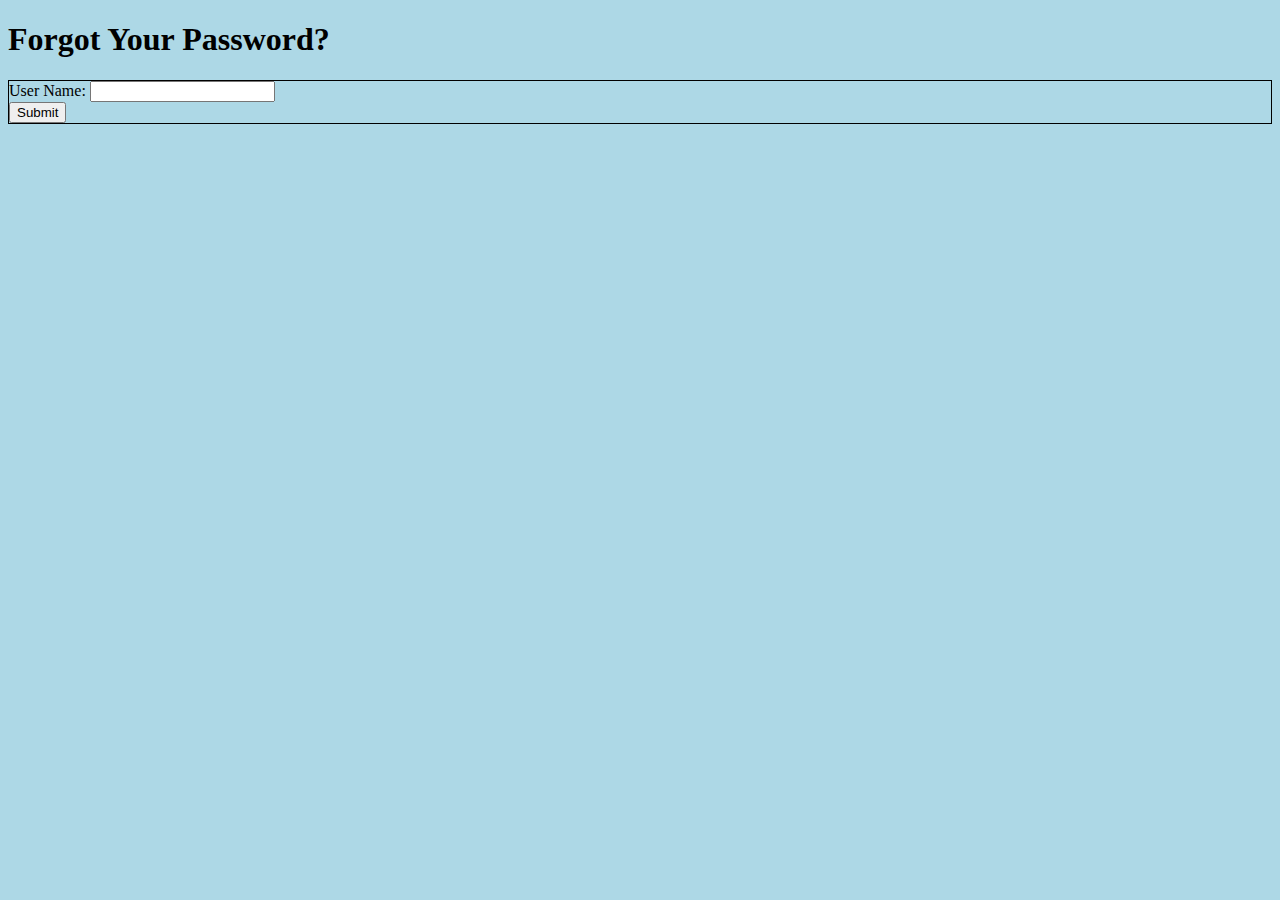
<file: Forgetpass.html>
<!DOCTYPE html>
<html lang="en"> 
    <head>
        <title>Forgotpass</title>
        <link rel="stylesheet" href="Forgetpass.css">
    </head>
    <header>
        <h1>Forgot Your Password?</h1>
    </header>
    <body>
        <div class="resetPass">
            <form method="POST" action="database.php" enctype="multipart/form-data">
                <div>
                    <label for="email">User Name:</label>
                    <input type="text" name="userName" id="userName" required>
                </div>
                <div><input type="submit"></div>
            </form>
        </div>
    </body>
</html>
</file>
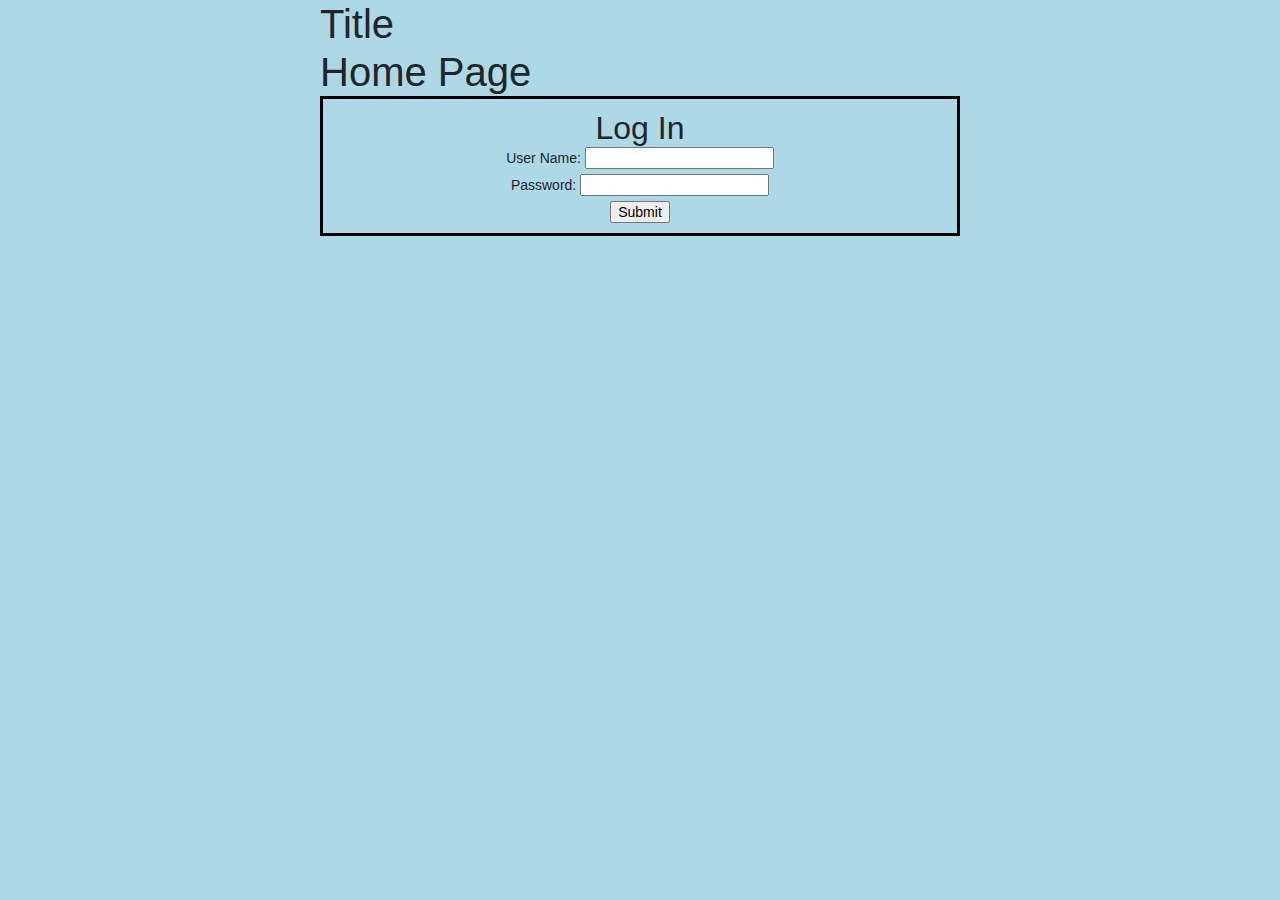
<file: home.html>
<!DOCTYPE html>
<html lang="en">
<head>
    <meta charset="UTF-8">
    <title>Sign Up</title>
    <link rel="stylesheet" href="https://stackpath.bootstrapcdn.com/bootstrap/4.5.2/css/bootstrap.min.css">
    <link rel="stylesheet" href="home.css">
    <style>
        body{ font: 14px sans-serif; }
        .wrapper{ width: 360px; padding: 20px; }
    </style>
    </head>
    <header>
        <h1>Title</h1>
    </header>
    <body>

        <h1>Home Page</h1>
        <div class="logIn">
            <h2>Log In</h2>
            <form method="POST" action="database.php" enctype="multipart/form-data">
                <div>
                    <label for="userName">User Name:</label>
                    <input type="text" name="userName" id="userName" required>
                </div>
                <div>
                    <label for="password">Password:</label>
                    <input type="text" name="password" id="password" required>
                </div>
                <div><input type="submit" onclick="window.location.href='Dashboard.html';"></div>
            </form>
        </div>

    </body>


</html>
</file>
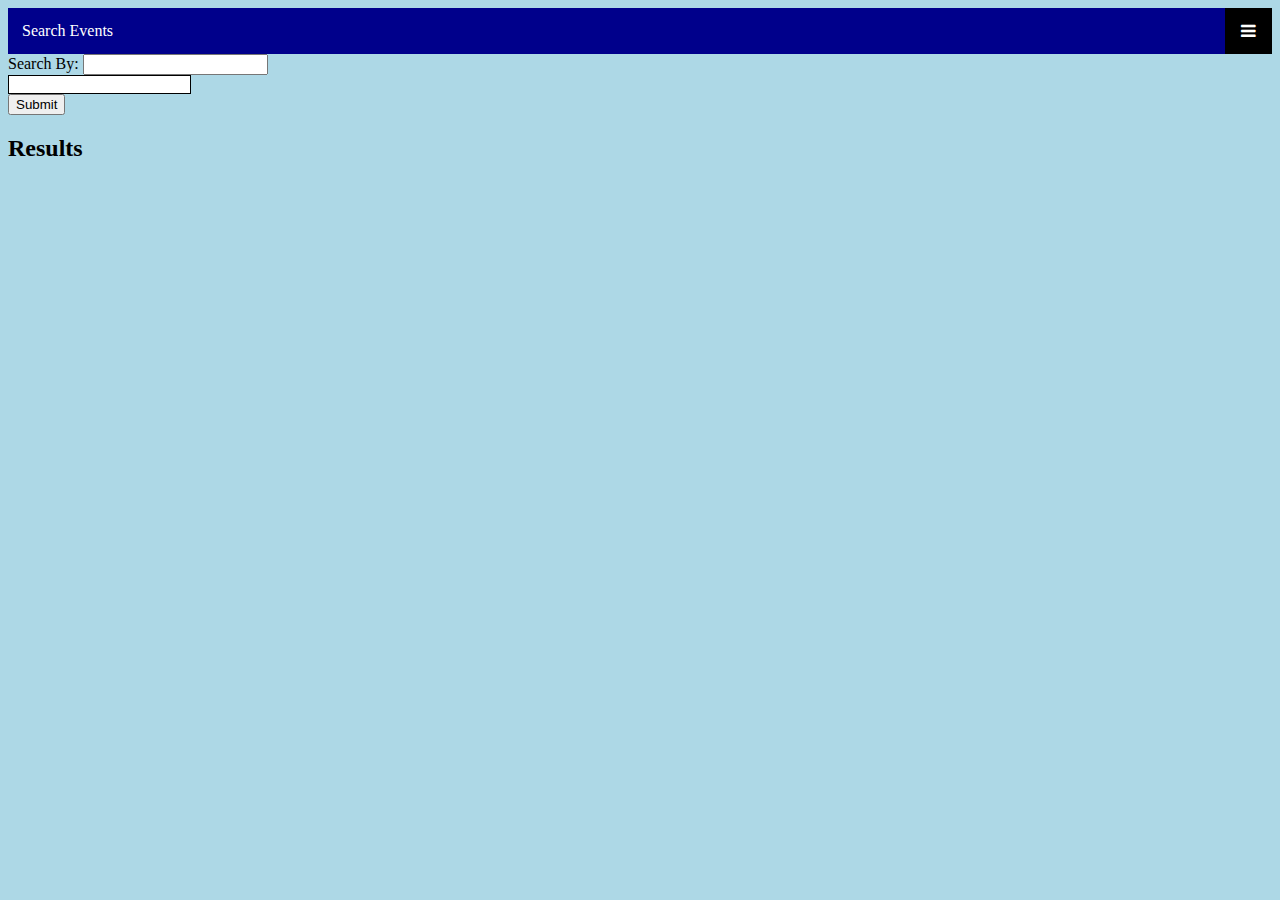
<file: search.html>
<!DOCTYPE html>
<html lang="en"> 
    <head>
        <title>Search</title>
        <link rel="stylesheet" href="search.css">
        <link rel="stylesheet" href="https://cdnjs.cloudflare.com/ajax/libs/font-awesome/4.7.0/css/font-awesome.min.css">
    </head>
    <body>
        <div class="topNav">
            <div class="active">Search Events</div>
            <div id="myLinks">
                <a href='Dashboard.html'>
                    Dashboard
                </a>
                <a href='YourEvents.html'>
                    Your Events
                </a>
                <a href='createEvent.php'>
                    Create Event
                </a>
                <a href="logout.php">
                    Sign Out 
                </a>
            </div>
            <a href="javascript:void(0);" class="icon" onclick="myFunction()">
                <i class="fa fa-bars"></i>
            </a>
        </div>

        <form method="POST" action="database.php" enctype="multipart/form-data">
            <div>
                <label for="searchBy">Search By:</label>
                <input type="text" name="searchBy" id="searchBy" required>
            </div>
            <div>
                <input type="text" name="searchBar" id="searchBar" required>
            </div>
            <div><input type="submit"></div>
        </form>
        <h2>Results</h2>

        <script>
            function myFunction() {
                var x = document.getElementById("myLinks");
                if (x.style.display === "block") {
                    x.style.display = "none";
                } else {
                    x.style.display = "block";
                }
            }
        </script>
    </body>
</html>
</file>
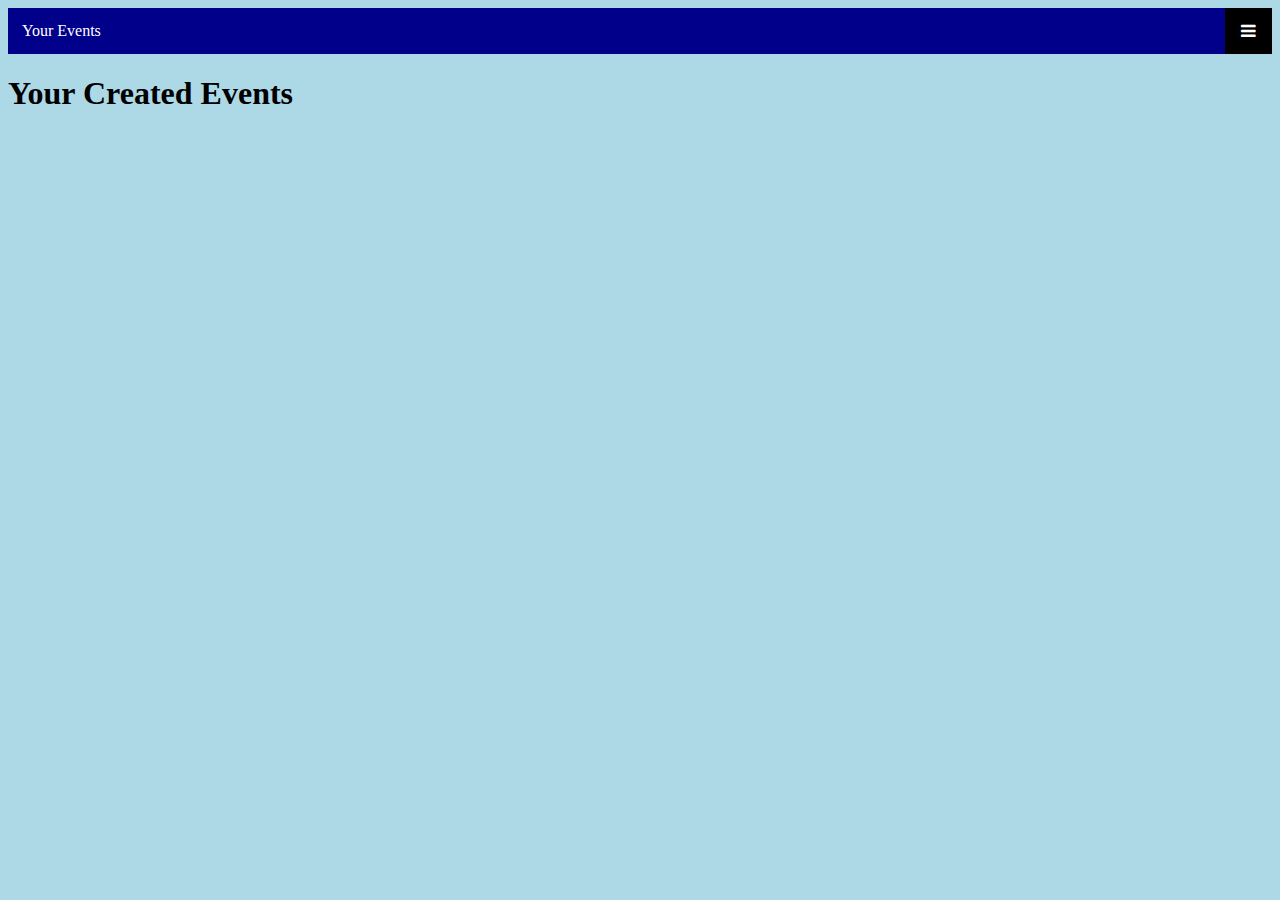
<file: YourEvents.html>
<!DOCTYPE html>
<html lang="en"> 
    <head>
        <title>YourEvents</title>
        <link rel="stylesheet" href="YourEvents.css">
        <link rel="stylesheet" href="https://cdnjs.cloudflare.com/ajax/libs/font-awesome/4.7.0/css/font-awesome.min.css">
    </head>
    <body>
        <div class="topNav">
            <div class="active">Your Events</div>
            <div id="myLinks">
                <a href='Dashboard.html'>
                    Dashboard
                </a>
                <a href='search.html'>
                    Search Events
                </a>
                <a href='createEvent.php'>
                    Create Event
                </a>
                <a href="logout.php">
                    Sign Out 
                </a>
            </div>
            <a href="javascript:void(0);" class="icon" onclick="myFunction()">
                <i class="fa fa-bars"></i>
            </a>
        </div>
        <h1>Your Created Events</h1>
        <script>
            function myFunction() {
                var x = document.getElementById("myLinks");
                if (x.style.display === "block") {
                    x.style.display = "none";
                } else {
                    x.style.display = "block";
                }
            }
        </script>
    </body>
</html>
</file>
<file: home.css>
.logIn {
    border: 3px solid black;
    margin: auto;
    width: 50%;
    padding: 10px;
    text-align: center;
}

body {
    background: lightblue;
}

h1 {
    margin: auto;
    width: 50%;
}

h2 {
    margin: auto;
    width: 50%;
}
</file>
<file: search.css>
#searchBar {
    border: 1px solid black;
}

body {
    background: lightblue;
}

.topNav {
    background-color: darkblue;
    overflow: hidden;
    position: relative;
    padding: 10px;
}

.topNav #myLinks {
    display: none;
}

.topNav a {
    color: white;
    padding: 14px 16px;
    text-decoration: none;
    font-size: 17px;
    display: block;
}

.topNav a.icon {
    background: black;
    display: block;
    position: absolute;
    right: 0;
    top: 0;
}

.topNav a:hover {
    background-color: #ddd;
    color: black;
}

.active {
    background-color: darkblue;
    color: white;
    padding: 4px;
}
</file>
<file: YourEvents.css>
body {
    background: lightblue;
}

.topNav {
    background-color: darkblue;
    overflow: hidden;
    position: relative;
    padding: 10px;
}

.topNav #myLinks {
    display: none;
}

.topNav a {
    color: white;
    padding: 14px 16px;
    text-decoration: none;
    font-size: 17px;
    display: block;
}

.topNav a.icon {
    background: black;
    display: block;
    position: absolute;
    right: 0;
    top: 0;
}

.topNav a:hover {
    background-color: #ddd;
    color: black;
}

.active {
    background-color: darkblue;
    color: white;
    padding: 4px;
}
</file>
<file: Forgetpass.css>
.resetPass {
    border: 1px solid black;
}

body {
    background: lightblue;
}
</file>
